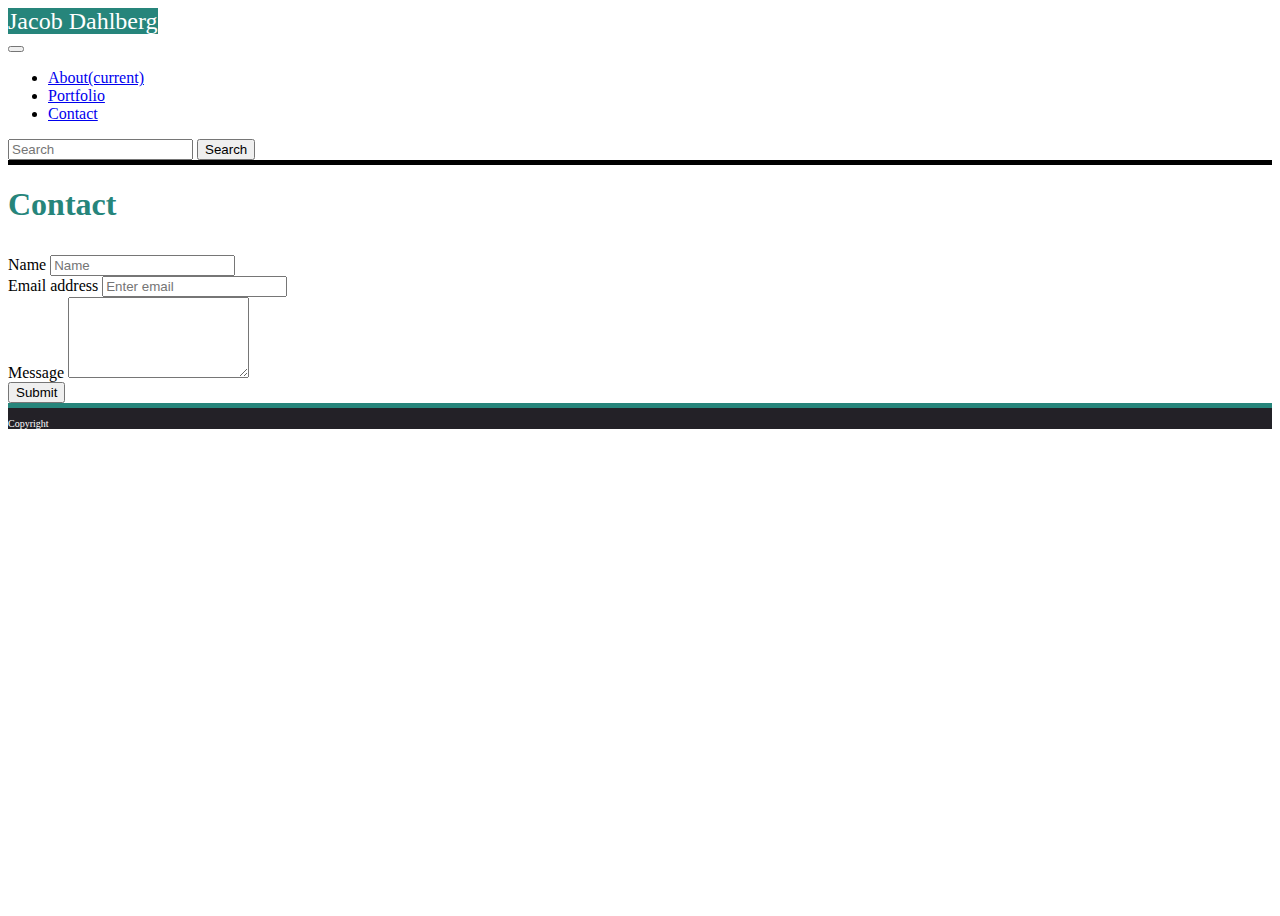
<file: contact.html>
<!doctype html>
<html lang="en">
  <head>
    <meta charset="utf-8">
    <meta name="viewport" content="width=device-width, initial-scale=1, shrink-to-fit=no">

    <link rel="stylesheet" href="https://stackpath.bootstrapcdn.com/bootstrap/4.1.3/css/bootstrap.min.css" integrity="sha384-MCw98/SFnGE8fJT3GXwEOngsV7Zt27NXFoaoApmYm81iuXoPkFOJwJ8ERdknLPMO" crossorigin="anonymous">
    <link rel="stylesheet" type="text/css" href="assets/css/style.css">

    <title>My Bootstrap Portfolio</title>
  </head>
  <body>
    <nav class="navbar navbar-expand-lg navbar-light" style="background-color: white">
        <div class="container">
            
            <span class="navbar-text navbar-text-style">Jacob Dahlberg</span>
            
            <div class=row>
                    <button class="navbar-toggler" type="button" data-toggle="collapse" data-target="#navbarSupportedContent" aria-controls="navbarSupportedContent" aria-expanded="false" aria-label="Toggle navigation">
                        <span class="navbar-toggler-icon"></span>
                    </button>

                <div class="collapse navbar-collapse" id="navbarSupportedContent">
                    <ul class="navbar-nav ml-auto ">
                        <li class="nav-item active">
                        <a class="nav-link" href="index.html">About<span class="sr-only">(current)</span></a>
                        </li>
                        <li class="nav-item active">
                        <a class="nav-link" href="portfolio.html">Portfolio</a>
                        </li>
                        <li class="nav-item active">
                        <a class="nav-link" href="contact.html">Contact</a>
                        </li>
                    </ul>
                    <form class="form-inline my-2 my-lg-0">
                        <input class="form-control mr-sm-2" type="search" placeholder="Search" aria-label="Search">
                        <button class="btn btn-outline-success my-2 my-sm-0" type="submit">Search</button>
                    </form>
                </div>
            </div>
               
        </div>          
    </nav>

    <div class="container body-white">
        <div class="row border-bottom">
            <div class="col">
                <h1 class="about-me">Contact</h1>
            </div>
        </div>

        <div class="row image-padding-right padding-top">
            <div class="col">
                <form>
                    <div class="form-group">
                        <label for="exampleInputText1">Name</label>
                        <input type="text" class="form-control" id="exampleInputText1" placeholder="Name">
                    </div>
                    <div class="form-group">
                        <label for="exampleInputEmail1">Email address</label>
                        <input type="email" class="form-control" id="exampleInputEmail1" aria-describedby="emailHelp" placeholder="Enter email">
                    </div>
                    <div class="form-group">
                    <label for="exampleFormControlTextarea1">Message</label>
                    <textarea class="form-control" id="exampleFormControlTextarea1" rows="5"></textarea>
                    </div>
                    <button type="submit" class="btn btn-primary">Submit</button>
                </form>
            </div>
        </div>
    </div>

    <footer class="footer">
        <div class="container">
            <div class="row">
                <div class="col">
                    <p class="text-center align-text-bottom footer-text">Copyright</p>
                </div>
            </div>
        </div>
    </footer>

    <script src="https://code.jquery.com/jquery-3.3.1.slim.min.js" integrity="sha384-q8i/X+965DzO0rT7abK41JStQIAqVgRVzpbzo5smXKp4YfRvH+8abtTE1Pi6jizo" crossorigin="anonymous"></script>
    <script src="https://cdnjs.cloudflare.com/ajax/libs/popper.js/1.14.3/umd/popper.min.js" integrity="sha384-ZMP7rVo3mIykV+2+9J3UJ46jBk0WLaUAdn689aCwoqbBJiSnjAK/l8WvCWPIPm49" crossorigin="anonymous"></script>
    <script src="https://stackpath.bootstrapcdn.com/bootstrap/4.1.3/js/bootstrap.min.js" integrity="sha384-ChfqqxuZUCnJSK3+MXmPNIyE6ZbWh2IMqE241rYiqJxyMiZ6OW/JmZQ5stwEULTy" crossorigin="anonymous"></script>
  </body>
</html>
</file>
<file: assets/css/style.css>
html {
    box-sizing: border-box;
  }
  *, *:before, *:after {
    box-sizing: inherit;
  }

body {
  background-image: url("https://png.pngtree.com/thumb_back/fw800/back_pic/04/16/44/24582529b714df0.jpg");
  min-height: 100vh;
}

.body-white {
  background-color: #fff;
}

.navbar-text-style {
    background-color: #26857B;
    font-size: 24px;
    color: white;
}

.navbar {
  border-bottom: 5px solid #000;
}

.about-me {
  color: #26857B;
}

.padding-top {
  padding-top: 10px;
}

.image-padding-right {
  padding-right: 5px;
}

.footer {
  border-top: 5px solid #26857B;
  background-color: #232127;
}

.footer-text {
  font-size: 10px;
  color: #fff;
}

.image-text {
  background-color: #26857B;
  color: #fff;
  text-align: center;
  width: 150px
}

.image-size {
  width:150px;
  height:150px;
  
}
</file>
